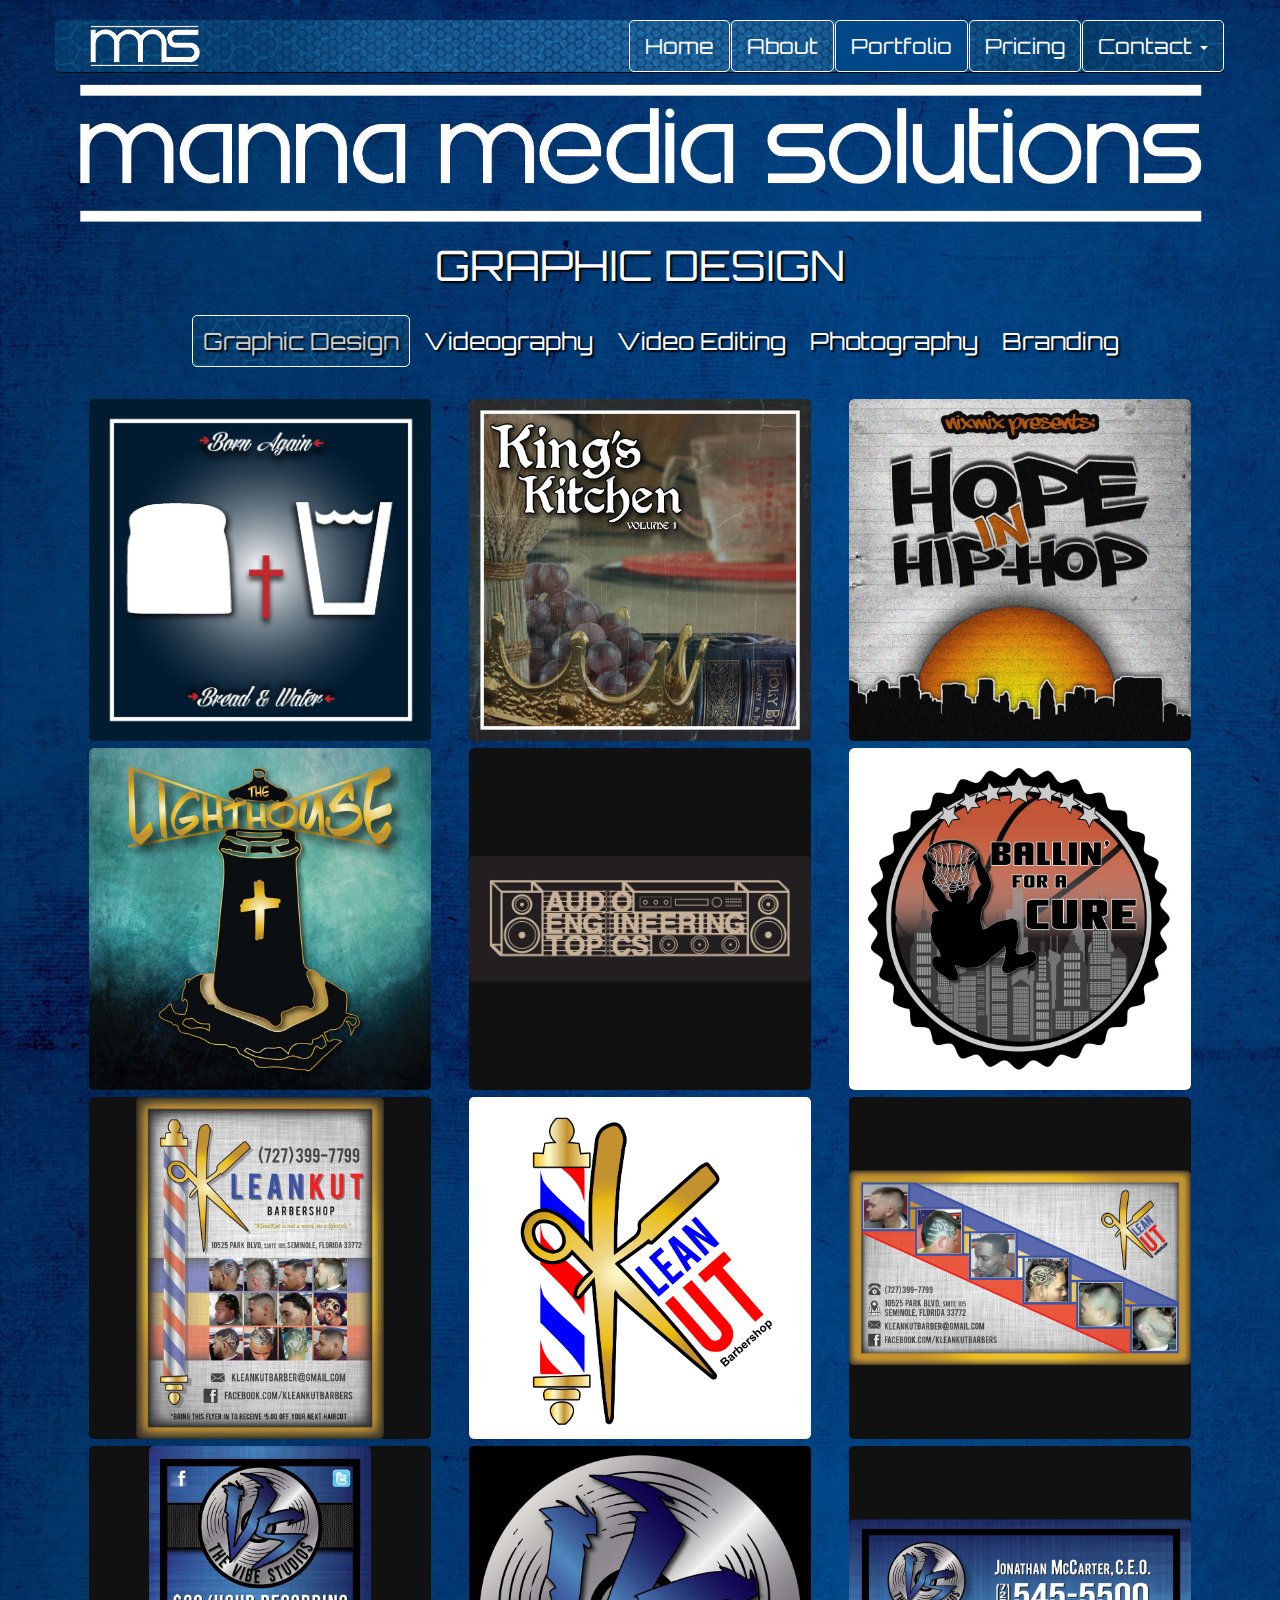
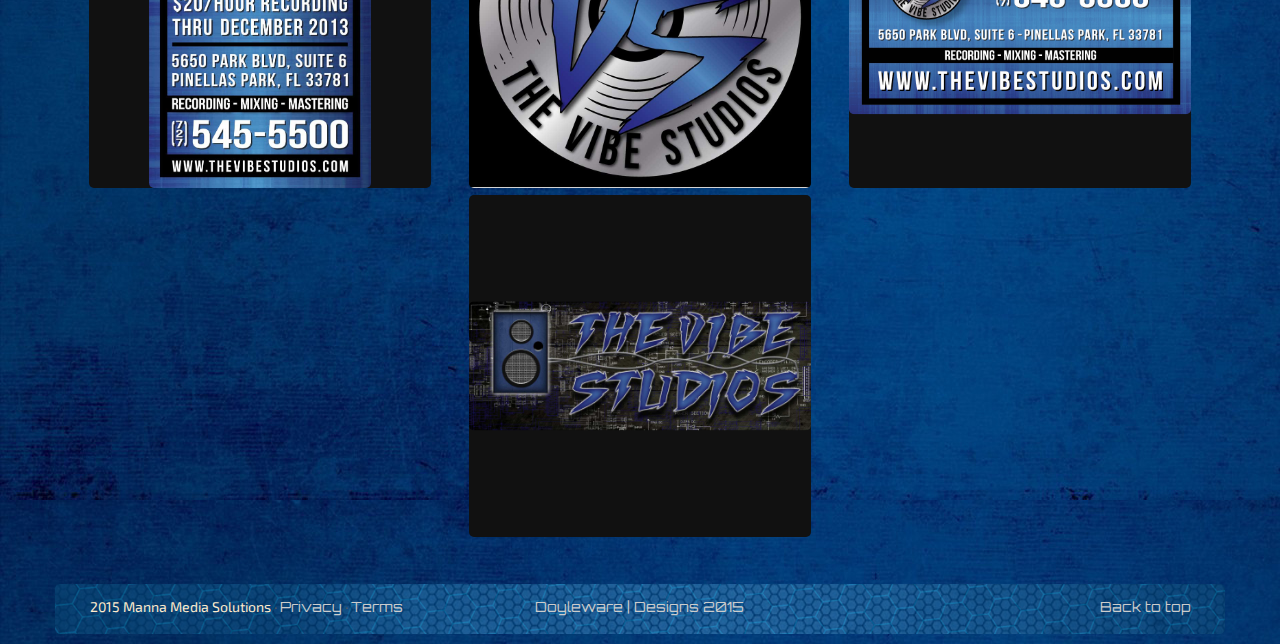
<file: Portfolio.html>
<!DOCTYPE html>
<html>
	<head>		
		<meta charset="utf-8">
		<meta http-equiv="X-UA-Compatible" content="IE=edge">
		<meta name="viewport" content="width=device-width, initial-scale=1">
		<meta name="description" content="Video and audio editing solutions - Extraordinary rates for extraordinary services!">
		<meta name="author" content="DoylewareDesigns.com">		
		<link rel="shortcut icon" href="favicon.ico" type="image/x-icon" />
		<link rel="apple-touch-icon" href="apple-touch-icon.png" />

		<title>MMS-Portfolio</title>

		<meta name="keywords" content="graphic design, videography, video editing, video conversion, motion graphics, animation, photography, photo editing, audio mixing, audio mastering, dvd publishing">
		
		<meta name="The MMS Portfolio" content="This is a collection of work created by Manna Media Solutions." />

		<!-- Twitter Card data -->
		<meta name="twitter:card" content="summary_large_image">
		<meta name="twitter:site" content="@mannamediasolut">
		<meta name="twitter:title" content="MMS">
		<meta name="twitter:description" content="Manna Media Solutions - A collection of our work.">	
		<meta name="twitter:creator" content="@mannamediasolut">

		<!-- Twitter Summary card images must be at least 120x120px -->
		<meta name="twitter:image" content="http://www.mannamediasolutions.com/img/og-twitter-image.png">

		<!-- Open Graph data -->
		<meta property="og:title" content="Affordable Multimedia Services" />
		<meta property="og:type" content="article" />
		<meta property="og:url" content="http://mannamediasolutions.com/portfolio.html" />
		<meta property="og:image" content="http://www.mannamediasolutions.com/img/og-twitter-image.png" />
		<meta property="og:description" content="Manna Media Solutions - Extraordinary rates for extraordinary services!" /> 
		<meta property="og:site_name" content="Manna Media Solutions" />
		<meta property="fb:admins" content="1103880607" />

		<!-- Bootstrap core CSS -->
		<link href="css/bootstrap.css" rel="stylesheet">		

		<!-- HTML5 shim and Respond.js for IE8 support of HTML5 elements and media queries -->
		<!--[if lt IE 9]>
		<script src="https://oss.maxcdn.com/html5shiv/3.7.2/html5shiv.min.js"></script>
		<script src="https://oss.maxcdn.com/respond/1.4.2/respond.min.js"></script>
		<![endif]-->

		<!-- Custom styles for this template -->
		<link href='http://fonts.googleapis.com/css?family=Dancing+Script:700|Orbitron:500|Exo+2' rel='stylesheet' type='text/css'>
		<link href="css/carousel.css" rel="stylesheet">
		<link rel="stylesheet" href="css/jquery.fancybox-buttons.css">		
		<link rel="stylesheet" href="css/jquery.fancybox.css">
		<link rel="stylesheet" href="css/style.css">
	</head>
		<!-- NAVBAR
================================================== -->
	<body>
		<div class="navbar-wrapper">
			<div class="container">
				<nav class="navbar navbar-inverse navbar-static-top">					
					<div class="navbar-header">
						<button type="button" class="navbar-toggle collapsed" data-toggle="collapse" data-target="#navbar" aria-expanded="false" aria-controls="navbar">
							<span class="sr-only">Toggle navigation</span>
							<span class="icon-bar"></span>
							<span class="icon-bar"></span>
							<span class="icon-bar"></span>
						</button>
						<a class="navbar-brand" href="Index.html"><img id="brand" src="img/MannaMedia_Logo-white.png"></a>
					</div>
					<div id="navbar" class="navbar-collapse collapse pull-right">
						<ul class="nav navbar-nav">
							<li><a href="index.html">Home</a></li>
							<li><a href="About.html">About</a></li>								
							<li class="active"><a href="Portfolio.html">Portfolio</a></li>
							<li><a href="Rates.html">Pricing</a></li>
							<li class="dropdown">
								<a href="#" class="dropdown-toggle" data-toggle="dropdown" role="button" aria-expanded="false">Contact <span class="caret"></span></a>
								<ul class="dropdown-menu" role="menu">	
									<li class="dropdown-li nohover"><a class="dropdown-a" href="Contact.html">Contact Us</a></li>
									<li class="divider"></li>
									<li class="divider-title nohover">Or Follow Us On:</li>
									<li class="divider"></li>
									<li class="dropdown-li nohover"><a class="pull-left dropdown-a" href="https://www.facebook.com/mannamediasolutions?fref=ts" target="_blank">Facebook</a><img class="li-logo pull-right" src="img/facebook-glossy.png"></li>
									<li class="dropdown-li nohover"><a class="pull-left dropdown-a" href="https://www.youtube.com/user/mannamediasolutions" target="_blank">YouTube</a><img class="li-logo pull-right" src="img/youtube-glossy.png"></li>									
								</ul>
							</li>
						</ul>
					</div>					
				</nav>
			</div>
		</div>
		<div id="manna">
			<div id="manna-container">		
				<img src="img/Manna-Media.png"/>
			</div><!-- /.manna -->
		</div>
		<div class="clearfix"></div>	

	<!-- Portfolio
	    ================================================== -->
	    	    		
		<div class="container">			
			<div class="col-lg-12 center" id="heading">Graphic Design</div>			
			<div class="row">		
				<div class="portfolio-nav col-md-12 center">
					<ul id="portfolio-nav-ul">						
						<li class="portfolio-nav-li current"><a class="portfolio-nav-a" href="#">Graphic Design</a></li>
						<li class="portfolio-nav-li"><a class="portfolio-nav-a" href="#">Videography</a></li>
						<li class="portfolio-nav-li"><a class="portfolio-nav-a" href="#">Video Editing</a></li>
						<li class="portfolio-nav-li"><a class="portfolio-nav-a" href="#">Photography</a></li>
						<li class="portfolio-nav-li"><a class="portfolio-nav-a" href="#">Branding</a></li>
					</ul>
				</div>
			</div>					
			<div class="row">	
				<div class="portfolio-thumbs col-md-12 center">
					<ul class="flex-container" id="gallery">  

						<li class="gallery-li flex-item photography"><a class="fancybox fancybox-thumb" data-fancybox-type="image" rel="gallery fancybox-thumb" href="img/portfolio/Photography/Green-Beans.jpg"><img class="fancybox-thumbs" src="img/portfolio/Photography/Green-Beans.jpg" alt=""/></a></li>

						<li class="gallery-li flex-item photography"><a class="fancybox fancybox-thumb" data-fancybox-type="image" rel="gallery fancybox-thumb" href="img/portfolio/Photography/Tomatoes.jpg"><img class="fancybox-thumbs set-height" data-fancybox-width="500" data-fancybox-height="200" src="img/portfolio/Photography/Tomatoes.jpg" alt=""/></a></li>

						<li class="gallery-li flex-item photography"><a class="fancybox fancybox-thumb" data-fancybox-type="image" rel="gallery fancybox-thumb" href="img/portfolio/Photography/Butterfly.jpg"><img class="fancybox-thumbs" data-fancybox-width="500" data-fancybox-height="200" src="img/portfolio/Photography/Butterfly.jpg" alt=""/></a></li>

				                <li class="gallery-li flex-item photography"><a class="fancybox fancybox-thumb" data-fancybox-type="image" rel="gallery fancybox-thumb" href="img/portfolio/Photography/IMG_0053.JPG"><img class="fancybox-thumbs" data-fancybox-width="500" data-fancybox-height="200" src="img/portfolio/Photography/IMG_0053.JPG" alt=""/></a></li>
				                
				                <li class="gallery-li flex-item photography"><a class="fancybox fancybox-thumb" data-fancybox-type="image" rel="gallery fancybox-thumb" href="img/portfolio/Photography/IMG_0405.JPG"><img class="fancybox-thumbs" data-fancybox-width="500" data-fancybox-height="200" src="img/portfolio/Photography/IMG_0405.JPG" alt=""/></a></li>

				                <li class="gallery-li flex-item photography"><a class="fancybox fancybox-thumb" data-fancybox-type="image" rel="gallery fancybox-thumb" href="img/portfolio/Photography/IMG_0790.JPG"><img class="fancybox-thumbs" data-fancybox-width="500" data-fancybox-height="200" src="img/portfolio/Photography/IMG_0790.JPG" alt=""/></a></li>

				                <li class="gallery-li flex-item photography"><a class="fancybox fancybox-thumb" data-fancybox-type="image" rel="gallery fancybox-thumb" href="img/portfolio/Photography/IMG_5250.JPG"><img class="fancybox-thumbs" data-fancybox-width="500" data-fancybox-height="200" src="img/portfolio/Photography/IMG_5250.JPG" alt=""/></a></li>

				                <li class="gallery-li flex-item photography"><a class="fancybox fancybox-thumb" data-fancybox-type="image" rel="gallery fancybox-thumb" href="img/portfolio/Photography/SUN.jpg"><img class="fancybox-thumbs" data-fancybox-width="500" data-fancybox-height="200" src="img/portfolio/Photography/SUN.jpg" alt=""/></a></li>

				                <li class="gallery-li flex-item photography"><a class="fancybox fancybox-thumb" data-fancybox-type="image" rel="gallery fancybox-thumb" href="img/portfolio/Photography/Untitled-1.jpg"><img class="fancybox-thumbs" data-fancybox-width="500" data-fancybox-height="200" src="img/portfolio/Photography/Untitled-1.jpg" alt=""/></a></li>

				                <li class="gallery-li flex-item video-editing"><a class="fancybox-media video fancybox-thumb" data-fancybox-type="iframe" data-title="Holistic Therapy Collars" rel="gallery fancybox-thumb" href="https://www.youtube.com/watch?v=oPhrpT1NC58?&amp;autoplay=1"><img class="fancybox-thumbs" src="img/portfolio/VideoEditing/Hollistic-Dog-Collars.jpg" alt=""/></a></li>

				                <li class="gallery-li flex-item video-editing"><a class="fancybox-media video fancybox-thumb" data-fancybox-type="iframe" data-title="Buyer's Region" rel="gallery fancybox-thumb" href="https://www.youtube.com/watch?v=vnE9WEV2wSQ?&amp;autoplay=1"><img class="fancybox-thumbs" src="img/portfolio/VideoEditing/Buyers-Region.jpg" alt=""/></a></li>

				                <li class="gallery-li flex-item video-editing"><a class="fancybox-media video fancybox-thumb" data-fancybox-type="iframe" data-title="A Little Faith Ministries" rel="gallery fancybox-thumb" href="https://www.youtube.com/watch?v=WwgD2dbRoWc?&amp;autoplay=1"><img class="fancybox-thumbs" src="img/portfolio/VideoEditing/A-Little-Faith-Ministries.jpg" alt=""/></a></li>

				                <li class="gallery-li flex-item video-editing videography"><a class="fancybox-media video fancybox-thumb" data-fancybox-type="iframe" data-title="Monica Arcila Tribute" rel="gallery fancybox-thumb" href="https://www.youtube.com/watch?v=5GEBqh7T1no?&amp;autoplay=1"><img class="fancybox-thumbs" src="img/portfolio/VideoEditing/Graduation-Video.jpg" alt=""/></a></li>

				                <li class="gallery-li flex-item video-editing videography"><a class="fancybox-media video fancybox-thumb" data-fancybox-type="iframe" data-title="FitnessRx Studios" rel="gallery fancybox-thumb" href="https://www.youtube.com/watch?v=oxb1pSkjp7w?&amp;autoplay=1"><img class="fancybox-thumbs" src="img/portfolio/VideoEditing/RX-Fitness-Studios.jpg" alt=""/></a></li>

				                <li class="gallery-li flex-item video-editing videography"><a class="fancybox-media video fancybox-thumb" data-fancybox-type="iframe" data-title="Hood Chiropractic" rel="gallery fancybox-thumb" href="https://www.youtube.com/watch?v=M6RToAS6P94?&amp;autoplay=1"><img class="fancybox-thumbs" src="img/portfolio/VideoEditing/Baby-Formula.jpg" alt=""/></a></li>

				                <li class="gallery-li flex-item video-editing videography"><a class="fancybox-media video fancybox-thumb" data-fancybox-type="iframe" data-title="Emboss Webworks" rel="gallery fancybox-thumb" href="https://www.youtube.com/watch?v=yNy-Sq7NHKo?&amp;autoplay=1"><img class="fancybox-thumbs" src="img/portfolio/VideoEditing/Emboss-Webworks.jpg" alt=""/></a></li>

				                <li class="gallery-li flex-item graphic-design"><a class="fancybox fancybox-thumb" data-title="&quot;Bread & Water&quot; by Born Again" data-desc="This is a cover for a mixtape that my brother in Christ released in early 2015. The cross in the image has a double meaning, being used a plus sign. Jesus said, &quot;I came that they may have life and have it abundantly.&quot;For this project, I used Adobe Illustrator cs6 and created all the vector art from scratch." data-fancybox-type="image" rel="gallery fancybox-thumb" href="img/portfolio/GraphicDesign/Born-Again---Bread-&-Water.jpg"><img class="fancybox-thumbs" data-fancybox-width="500" data-fancybox-height="200" src="img/portfolio/GraphicDesign/Born-Again---Bread-&-Water.jpg" alt=""/></a></li>

				                <li class="gallery-li flex-item design graphic-design"><a class="fancybox fancybox-thumb" data-title="&quot;Kings Kitchen&quot; by Barz" data-desc="This is a cover for a mixtape that my brother in Christ has been working on. I took the photo of boiling water on a Canon Rebel t3i. It is in the background and blurred out to represent his past life of drug dealing. I cropped and edited the foreground images to make them appear to be on the stove top, representing his new life with Christ. I used Adobe Photoshop and Illustrator cs6." data-fancybox-type="image" rel="gallery fancybox-thumb" href="img/portfolio/GraphicDesign/Front-(RGB).jpg"><img class="fancybox-thumbs" src="img/portfolio/GraphicDesign/Front-(RGB).jpg" alt=""/></a></li>			                

				                <li class="gallery-li flex-item design graphic-design"><a class="fancybox fancybox-thumb" data-title="&quot;Hope In Hip-Hop&quot; Presented by nixmix" data-desc="I am a huge music lover so I decided to put together this compilation album of free Christian hip-hop songs. I created the sun and cityline from scratch in Adobe Photoshop cs5. The sun is rising over the city, which is similiar to the Son of God rising for His people. There is always hope in Him." data-fancybox-type="image" rel="gallery fancybox-thumb" href="img/portfolio/GraphicDesign/NiXMiX---Hope-In-Hip-Hop.jpg"><img class="fancybox-thumbs" src="img/portfolio/GraphicDesign/NiXMiX---Hope-In-Hip-Hop.jpg"/></a></li>

				                <li class="gallery-li flex-item design graphic-design"><a class="fancybox fancybox-thumb" data-title="The Lighthouse" data-desc="My friend and I started a young adults group in 2014. This was the logo I came up with. Jesus said &quot;You are the light of the world. A city set on a hill cannot be hidden.&quot; I designed this using Adobe Illustrator cs6." data-fancybox-type="image" rel="gallery fancybox-thumb" href="img/portfolio/GraphicDesign/Profile-Picture.jpg"><img class="fancybox-thumbs" src="img/portfolio/GraphicDesign/Profile-Picture.jpg"/></a></li>			                

				                <li class="gallery-li flex-item design graphic-design"><a class="fancybox fancybox-thumb" data-title="Audio Engineering Topics" data-desc="I designed this Facebook cover photo for a project my buddy had. I used Adobe Illustrator cs6, creating from scratch. I love making vector images!" data-fancybox-type="image" rel="gallery fancybox-thumb" href="img/portfolio/GraphicDesign/cover_photo(2).jpg"><img class="fancybox-thumbs" src="img/portfolio/GraphicDesign/cover_photo(2).jpg"/></a></li>

						<li class="gallery-li flex-item design graphic-design"><a class="fancybox fancybox-thumb" data-title="
						Ballin' For A Cure" data-desc="This is a logo for a non-profit organization to help fund cancer research. Money is raised through basketball tournaments. I used Adobe Illustrator cs6." data-fancybox-type="image" rel="gallery fancybox-thumb" href="img/portfolio/GraphicDesign/Logo.jpg"><img class="fancybox-thumbs" src="img/portfolio/GraphicDesign/Logo.jpg"/></a></li>

						
					                <li class="gallery-li flex-item graphic-design branding"><a class="fancybox fancybox-thumb"  data-title="Branded Flyer" data-desc="Branded flyer for a local barbershop.  Used illustrator and photoshop and blah blah." data-fancybox-type="image" rel="gallery fancybox-thumb" href="img/portfolio/GraphicDesign/Flyer2.jpg"><img class="fancybox-thumbs set-height" src="img/portfolio/GraphicDesign/Flyer2.jpg"/></a></li>

					                <li class="gallery-li flex-item design graphic-design branding"><a class="fancybox fancybox-thumb" data-fancybox-type="image" rel="gallery fancybox-thumb" href="img/portfolio/GraphicDesign/Klean Kuts 2.jpg"><img class="fancybox-thumbs" src="img/portfolio/GraphicDesign/Klean Kuts 2.jpg"/></a></li>

					                <li class="gallery-li flex-item design graphic-design branding"><a class="fancybox fancybox-thumb" data-fancybox-type="image" rel="gallery fancybox-thumb" href="img/portfolio/GraphicDesign/BizCard(Front).jpg"><img class="fancybox-thumbs" src="img/portfolio/GraphicDesign/BizCard(Front).jpg" alt=""/></a></li>                
				             	
					             	<li class="gallery-li flex-item design graphic-design branding"><a class="fancybox fancybox-thumb" data-fancybox-type="image" rel="gallery fancybox-thumb" href="img/portfolio/GraphicDesign/Flyer-(8x5).jpg"><img class="fancybox-thumbs set-height" src="img/portfolio/GraphicDesign/Flyer-(8x5).jpg"/></a></li>

							<li class="gallery-li flex-item design graphic-design branding"><a class="fancybox fancybox-thumb" data-fancybox-type="image" rel="gallery fancybox-thumb" href="img/portfolio/GraphicDesign/Vibe-Studios.jpg"><img class="fancybox-thumbs" src="img/portfolio/GraphicDesign/Vibe-Studios.jpg"/></a></li>			                

					                <li class="gallery-li flex-item design graphic-design branding"><a class="fancybox fancybox-thumb" data-fancybox-type="image" rel="gallery fancybox-thumb" href="img/portfolio/GraphicDesign/Business-Card---Side-B.jpg"><img class="fancybox-thumbs" src="img/portfolio/GraphicDesign/Business-Card---Side-B.jpg"/></a></li>

					                <li class="gallery-li flex-item design graphic-design branding"><a class="fancybox fancybox-thumb" data-fancybox-type="image" rel="gallery fancybox-thumb" href="img/portfolio/GraphicDesign/Facebook-Cover-Photo.jpg"><img class="fancybox-thumbs" src="img/portfolio/GraphicDesign/Facebook-Cover-Photo.jpg"/></a></li>
				             					                
		           		</ul>
		        	</div>
			</div>
		</div>
		</div>	
		<div class="clearfix"></div>
		<!-- FOOTER -->
		<footer class="footer">
			<div class="container">
				<p class="col-md-4" id="copyright"><span class=" copyright">2015 Manna Media Solutions </span> &middot; <a href="#">Privacy</a> &middot; <a href="#">Terms</a></p>				
				<p class="col-md-4" id="designer"><a href="doyleware.com">Doyleware | Designs 2015</a></p>
				<p class="col-md-4" id="back-to-top"><a href="#">Back to top</a></p>
			</div>
		</footer>
		

		<!-- Bootstrap core JavaScript
		================================================== -->
		<!-- Placed at the end of the document so the pages load faster -->
		<script src="https://ajax.googleapis.com/ajax/libs/jquery/2.1.3/jquery.min.js"></script>
		<script type="text/javascript" src="js/bootstrap.min.js"></script>
		<script type="text/javascript" src="js/portfolio.js"></script>

		<!-- Fancybox 2 JS -->
	        <!-- Add fancyBox -->
	        <script type="text/javascript" src="js/fancybox/jquery.fancybox.pack.js?v=2.1.5"></script>
	        <!-- Optionally add helpers - button, thumbnail and/or media -->
	        <script type="text/javascript" src="js/fancybox/jquery.fancybox-buttons.js?v=1.0.5"></script>
	        <script type="text/javascript" src="js/fancybox/jquery.fancybox-media.js?v=1.0.6"></script>
	        <script type="text/javascript" src="js/fancybox/jquery.fancybox-thumbs.js?v=1.0.7"></script>

	        <script type="text/javascript">
	            $(document).ready(function() {
	                $(".fancybox").fancybox();

	                $(".video").click(function() {
	                    $.fancybox({
	                        'padding'		: 15,
	                        'autoScale'		: false,
	                        'transitionIn'	: 'none',
	                        'transitionOut'	: 'none',
	                        'title'			: this.title,
	                        'width'		: 800,
	                        'height'		: 600,
	                        'href'			: this.href.replace(new RegExp("watch\\?v=", "i"), 'v/'),
	                        'type'			: 'swf',
	                        'swf'			: {
	                            'wmode'		: 'transparent',
	                            'allowfullscreen'	: 'true'
	                        }
	                    });

	                    return false;
	                });                
	            });
	        </script>

		<!-- IE10 viewport hack for Surface/desktop Windows 8 bug -->
		<!-- <script src="../../assets/js/ie10-viewport-bug-workaround.js"></script> -->
	</body>
</html>
</file>
<file: css/carousel.css>
/* GLOBAL STYLES
-------------------------------------------------- */
/* Padding below the footer and lighter body text */

body {
  padding-bottom: 40px;
  color: #5a5a5a;

  
}





/* CUSTOMIZE THE CAROUSEL
-------------------------------------------------- */

/* Carousel base class */
.carousel {
  
  margin-top: 11px;
  
  margin-bottom: 0x;

}
/* Since positioning the image, we need to help out the caption */
.carousel-caption {
  z-index: 10;
}

/* Declare heights because of positioning of img element */
.carousel .item {
  height: 500px;
  background-color: #777;
  height: auto;
  

}





/* MARKETING CONTENT
-------------------------------------------------- */

/* Center align the text within the three columns below the carousel */
.marketing .col-lg-4 {
  margin-bottom: 20px;
  text-align: center;
}
.marketing h2 {
  font-weight: normal;
}
.marketing .col-lg-4 p {
  margin-right: 10px;
  margin-left: 10px;
}


/* Featurettes
------------------------- */

.featurette-divider {
  margin: 80px 0; /* Space out the Bootstrap <hr> more */
}

/* Thin out the marketing headings */
.featurette-heading {
  font-weight: 300;
  line-height: 1;
  letter-spacing: -1px;
}


/* RESPONSIVE CSS
-------------------------------------------------- */

@media (min-width: 768px) {
  /* Navbar positioning foo */
  .navbar-wrapper {
   /* margin-top: 20px;*/
  }
  .navbar-wrapper .container {
    padding-right: 15px;
    padding-left: 15px;
  }
  .navbar-wrapper .navbar {
    padding-right: 0;
    padding-left: 0;
  }

  /* The navbar becomes detached from the top, so we round the corners */
  .navbar-wrapper .navbar {
    border-radius: 4px;
  }

  /* Bump up size of carousel content */
  .carousel-caption p {
    margin-bottom: 20px;
    font-size: 21px;
    line-height: 1.4;
  }

  .featurette-heading {
    font-size: 50px;
  }
}

@media (min-width: 992px) {
  .featurette-heading {
    margin-top: 120px;
  }
}
</file>
<file: css/style.css>
/*---------------------------------------------------------------- Global ----------------------------------------------------------------*/
/* line 9, ../sass/style.scss */
html {
  position: relative;
  min-height: 100%;
}

/* line 14, ../sass/style.scss */
body {
  /* Margin bottom by footer height */
  margin-bottom: 60px;
  /*background: #777777;*/
  font-family: 'Exo 2', sans-serif;
  background-image: url(../img/background-blue.jpg);
}

/* line 22, ../sass/style.scss */
a {
  font-family: 'Orbitron', sans-serif;
  color: #ccc;
}

/* line 28, ../sass/style.scss */
.clearfix {
  clear: both;
}

/* line 32, ../sass/style.scss */
.hidden-tags {
  visibility: hidden;
  position: absolute;
}

/*---------------------------------------------------------------- Navigation ----------------------------------------------------------------*/
/* CUSTOMIZE THE NAVBAR
-------------------------------------------------- */
/* Special class on .container surrounding .navbar, used for positioning it into place. */
/* line 43, ../sass/style.scss */
.navbar-wrapper {
  position: absolute;
  top: 0;
  right: 0;
  left: 0;
  z-index: 20;
}

/* Flip around the padding for proper display in narrow viewports */
/* line 53, ../sass/style.scss */
.navbar-wrapper > .container {
  padding-right: 0;
  padding-left: 0;
}

/* line 58, ../sass/style.scss */
.navbar-wrapper .navbar {
  border-radius: 5px;
  padding-left: 15px;
  margin-top: 20px;
}

/* line 64, ../sass/style.scss */
.navbar-wrapper .navbar .container {
  width: auto;
}

/* line 68, ../sass/style.scss */
.navbar-static-top {
  width: 100%;
  background-image: url(../img/honeycomb.png);
  background-size: cover;
}

/* line 76, ../sass/style.scss */
.navbar-wrapper {
  position: absolute;
  top: 0;
  right: 0;
  left: 0;
  z-index: 20;
}

/* line 84, ../sass/style.scss */
.navbar-header a {
  padding: 0;
  margin: 0;
}

/* line 89, ../sass/style.scss */
#brand {
  margin-top: 2px;
  margin-left: 10px;
}

/* line 95, ../sass/style.scss */
.nav li {
  margin-right: 1px;
  border: 1px solid #fff;
  border-radius: 5px;
}

/* line 102, ../sass/style.scss */
.navbar-inverse .navbar-nav > .active > a {
  opacity: 1 !important;
  font-weight: normal !important;
}

/* line 107, ../sass/style.scss */
.nav li:not(.nohover):hover {
  background-color: #024788;
  color: #ccc !important;
  border: 1px solid #fff;
  border-radius: 5px;
  font-weight: normal;
  text-decoration: none;
}

/* line 117, ../sass/style.scss */
li.dropdown:hover {
  background-color: #024788 !important;
}

/* line 121, ../sass/style.scss */
.navbar-nav li a {
  color: #fff !important;
  text-transform: capitalize !important;
  font-family: 'Orbitron', sans-serif;
  font-size: 1.5em;
}

/* line 128, ../sass/style.scss */
.li-logo {
  width: 30px;
  height: auto;
  background-color: inherit;
}

/* line 134, ../sass/style.scss */
.dropdown-menu .dropdown-a, .dropdown-menu .divider-title {
  color: #262626;
  font-size: 1.1em;
  text-align: center;
  border: none;
}

/* line 142, ../sass/style.scss */
li.dropdown a {
  border-radius: 5px;
  background-color: #024788;
  background-image: url(../img/honeycomb.png);
}

/* line 148, ../sass/style.scss */
li.dropdown.open:hover {
  opacity: 1;
  border-radius: 5px;
  background-color: #024788;
}

/* line 154, ../sass/style.scss */
ul.dropdown-menu {
  background-color: #024788;
  background-image: url(../img/honeycomb.png);
  height: auto;
  border: solid 1px #fff;
  border-radius: 5px;
  border-top-right-radius: 5px !important;
}

/* line 163, ../sass/style.scss */
.dropdown-menu .dropdown-li {
  border: none;
  box-sizing: border-box;
}

/* line 168, ../sass/style.scss */
.dropdown-menu .dropdown-a {
  color: #fff;
}

/* line 172, ../sass/style.scss */
.dropdown-menu li.divider {
  color: #fff !important;
}

/* line 176, ../sass/style.scss */
.dropdown-menu .dropdown-a:hover {
  background-image: none;
  background-color: #fff !important;
  border-radius: 10px;
  color: #000 !important;
}

/* line 183, ../sass/style.scss */
.dropdown-menu li.divider-title {
  color: #fff;
}

/* line 187, ../sass/style.scss */
#index-statement {
  margin-top: 20px;
  padding: 10px 20px 20px 20px;
}

/*===========================================MMS BANNER ================================*/
/* line 197, ../sass/style.scss */
#manna {
  width: 90%;
  margin: auto;
  margin-top: 70px;
  margin-bottom: 0;
}

/* line 205, ../sass/style.scss */
#manna-container {
  width: 100%;
}

/* line 209, ../sass/style.scss */
#manna-container img {
  width: 100%;
}

/* line 213, ../sass/style.scss */
.carousel-caption a {
  font-family: 'Orbitron', sans-serif;
}

/*+++++++++++++++++++++++++++++++++++++++++++++ CONTENT ++++++++++++++++++++++++++++++++++++*/
/*--------------------------------------------------------------------------- Contact ---------------------------------------------------------------*/
/* line 222, ../sass/style.scss */
.content-container {
  background-color: #fff;
  box-shadow: inset 0 0 20px #000;
  border-radius: 10px;
  color: #191919;
  text-align: center;
}

/* line 232, ../sass/style.scss */
#contact-content {
  margin-top: 20px;
  margin-bottom: 30px;
  padding: 20px;
}

/* line 239, ../sass/style.scss */
#mms-contact {
  margin-top: 0;
  padding: 0 20px 0 20px;
}

/* line 245, ../sass/style.scss */
#contactform {
  padding: 20px;
}

/* line 249, ../sass/style.scss */
#contactform label {
  margin-top: 20px;
  font-size: 1.5em;
}

/* line 254, ../sass/style.scss */
#contactform input {
  font-size: 1.5em;
  border-radius: 10px;
  text-align: center;
  width: 90%;
}

/* line 261, ../sass/style.scss */
#contactform textarea {
  font-size: 1.5em;
  border-radius: 10px;
  width: 90%;
}

/* line 267, ../sass/style.scss */
#submit {
  font-size: 1.5em;
  border-radius: 10px;
  margin-top: 20px;
  font-weight: bold;
  font-family: 'Orbitron', sans-serif;
}

/* line 275, ../sass/style.scss */
#submit:hover {
  box-shadow: 0 0 10px #013768;
}

/* line 279, ../sass/style.scss */
#submit:active {
  box-shadow: inset 0 0 10px #013768;
}

/*---------------------------------------------------------------------------- Pricing ---------------------------------------------------------------*/
/* line 284, ../sass/style.scss */
#pricing-left {
  margin-bottom: 20px;
}

/* line 287, ../sass/style.scss */
#pricing-content p {
  font-size: 1.5em;
  padding-top: 0;
  padding-bottom: 10px;
  cursor: default;
}

/* line 294, ../sass/style.scss */
#service-content {
  margin-top: 20px;
  padding: 5px;
}

/* line 299, ../sass/style.scss */
#pricing-content h1 {
  padding-bottom: 0;
  margin-bottom: 0;
  padding-top: 10px;
  cursor: default;
  font-size: 2em;
  font-weight: bold;
}

/* line 308, ../sass/style.scss */
div#mms-pricing {
  margin-top: 0;
  padding: 10px 20px 10px 20px;
  margin-bottom: 5px;
}

/* line 314, ../sass/style.scss */
#pricing-content a {
  font-size: 1.8em;
  color: #191919;
  text-decoration: none;
}

/* line 321, ../sass/style.scss */
#pricing-content span {
  font-size: 1.5em;
}

/* line 325, ../sass/style.scss */
#pricing-content a:hover {
  color: #053F75;
}

/* line 329, ../sass/style.scss */
td {
  font-size: 1.5em;
}

/* line 333, ../sass/style.scss */
th {
  text-align: center;
  font-size: 1.5em;
}

/* line 338, ../sass/style.scss */
caption {
  font-size: 2em;
  font-weight: bold;
}

/* line 343, ../sass/style.scss */
#pricing-content {
  margin-bottom: 10px;
}

/* line 348, ../sass/style.scss */
.pricing-disclaimer {
  color: #ccc;
  text-align: center;
}

/* line 353, ../sass/style.scss */
#paypal-button form {
  text-align: center;
  width: 100%;
}

/* line 358, ../sass/style.scss */
#paypal-button form input {
  margin-bottom: 10px;
}

/*--------------------------------------------------------------------------- Portfolio -------------------------------------------------------------*/
/* line 366, ../sass/style.scss */
#heading {
  text-align: center;
  margin-bottom: 30px;
  font-size: 3em;
  font-family: 'Orbitron', sans-serif;
  text-transform: uppercase;
  color: #fff;
  text-shadow: 2px 2px 2px #000;
}

/* line 376, ../sass/style.scss */
#portfolio-nav {
  width: 100%;
  text-align: center;
}

/* line 381, ../sass/style.scss */
#portfolio-nav-ul {
  font-size: 1.3em;
  margin-bottom: 20px;
  text-align: center;
}

/* line 387, ../sass/style.scss */
.portfolio-nav-li {
  list-style: none;
  padding: 0;
  margin-bottom: 20px;
  display: inline-block;
  text-align: center;
}

/* line 396, ../sass/style.scss */
.portfolio-nav-a {
  color: #fff;
  padding: 10px;
  text-decoration: none !important;
  font-family: 'Orbitron', sans-serif;
  font-size: 1.3em;
  text-shadow: 2px 2px 2px #000;
}

/* line 405, ../sass/style.scss */
.portfolio-nav-li.current a, .portfolio-nav-a:hover {
  color: #ccc !important;
  border: 1px solid #fff;
  background: #024788 url(../img/honeycomb.png);
  border-radius: 5px;
}

/* line 413, ../sass/style.scss */
#gallery {
  list-style: none;
  margin: 0;
  padding: 0;
}

/* line 419, ../sass/style.scss */
.gallery-li {
  float: left;
  width: 30%;
  /*-- size of thumbs --*/
  padding: 0;
  cursor: pointer;
  box-sizing: border-box;
  margin: 0 auto 7px auto;
  position: relative;
  border-radius: 5px;
  overflow: hidden;
  background-color: #111;
  text-align: center;
}

/* line 434, ../sass/style.scss */
#gallery img {
  display: inline-block;
  width: 100%;
  border-radius: 5px;
  position: relative;
  top: 50%;
  -webkit-transform: translateY(-50%);
  -moz-transform: translateY(-50%);
  -ms-transform: translateY(-50%);
  -o-transform: translateY(-50%);
  transform: translateY(-50%);
}

/* line 447, ../sass/style.scss */
.set-height {
  height: 100%;
  width: auto !important;
}

/*overlay style */
/* line 458, ../sass/style.scss */
.overlay {
  display: none;
  background: #024788 url(../img/Hover-image.jpg) no-repeat top left;
  background-size: cover;
  color: #fff;
  position: absolute;
  top: 0;
  left: 0;
  z-index: 100;
  width: 100%;
  height: 100%;
  padding: 20px;
  border-radius: 5px;
  box-sizing: border-box;
  pointer-events: none;
  text-align: center;
}

/* line 477, ../sass/style.scss */
.overlay h3 {
  margin: 0;
  padding: 0;
}

/* line 482, ../sass/style.scss */
.fancybox-nav {
  width: 60px;
}

/* line 486, ../sass/style.scss */
.fancybox-nav span {
  visibility: visible;
}

/* line 490, ../sass/style.scss */
.fancybox-next {
  right: 50px;
}

/* line 494, ../sass/style.scss */
.fancybox-prev {
  left: 50px;
}

/*----------------------------------------------------------------------------- About ---------------------------------------------------------------*/
/* line 501, ../sass/style.scss */
#photo-container {
  width: 100%;
  text-align: center;
}

/* line 506, ../sass/style.scss */
#photo {
  border-radius: 10px;
  margin: 20px auto 30px auto;
  width: 80%;
}

/* line 513, ../sass/style.scss */
#about {
  width: 90%;
  margin: 0 auto;
  font-size: 1.5em;
  padding: 20px 0;
}

/* line 523, ../sass/style.scss */
#signature {
  font-family: 'Dancing Script', cursive;
}

/* line 527, ../sass/style.scss */
#diploma {
  width: 100%;
  border: 4px solid black;
  border-radius: 5px;
  box-shadow: 2px 2px 5px black;
}

/*----------------------------------------------------------------------------- Thank You  ---------------------------------------------------------------*/
/* line 536, ../sass/style.scss */
#thanks {
  padding: 20px;
}

/*+++++++++++++++++++++++++++++++++++++++++++++++++++++++++++++++++++++++++++++++++++++++++*/
/*---------------------------------------------------------------- FOOTER ----------------------------------------------------------------*/
/* line 555, ../sass/style.scss */
.footer {
  position: absolute;
  bottom: 0;
  width: 100%;
  /* Set the fixed height of the footer here */
  height: 60px;
}

/* line 570, ../sass/style.scss */
.copyright {
  color: #FFEBCD;
}

/* line 574, ../sass/style.scss */
.footer .container {
  min-height: 50px;
  background-color: #222222;
  padding: 0 20px;
  border-radius: 5px;
  padding-top: 13px;
  background-image: url(../img/honeycomb.png);
}

/* line 584, ../sass/style.scss */
#designer {
  text-align: center;
}

/* line 589, ../sass/style.scss */
#back-to-top {
  text-align: right;
}

/* line 594, ../sass/style.scss */
.flex-container {
  display: -webkit-box;
  display: -moz-box;
  display: -ms-flexbox;
  display: -webkit-flex;
  display: flex;
  -webkit-box-direction: normal;
  -moz-box-direction: normal;
  -webkit-box-orient: horizontal;
  -moz-box-orient: horizontal;
  -webkit-flex-direction: row;
  -ms-flex-direction: row;
  flex-direction: row;
  -webkit-flex-wrap: wrap;
  -ms-flex-wrap: wrap;
  flex-wrap: wrap;
  -webkit-box-pack: start;
  -moz-box-pack: start;
  -webkit-justify-content: flex-start;
  -ms-flex-pack: start;
  justify-content: flex-start;
  -webkit-align-content: flex-start;
  -ms-flex-line-pack: start;
  align-content: flex-start;
  -webkit-box-align: start;
  -moz-box-align: start;
  -webkit-align-items: flex-start;
  -ms-flex-align: start;
  align-items: flex-start;
}

/*.flex-item:nth-child(19) {
  -webkit-box-ordinal-group: 1;
  -moz-box-ordinal-group: 1;
  -webkit-order: 0;
  -ms-flex-order: 0;
  order: 0;
  -webkit-box-flex: 0;
  -moz-box-flex: 0;
  -webkit-flex: 0 1 200px;
  -ms-flex: 0 1 200px;
  flex: 0 1 200px;
  -webkit-align-self: auto;
  -ms-flex-item-align: auto;
  align-self: auto;
}*/
/*+++++++++++++++++++++++++++++++++++++++++++++++++++++++++++++++++++++++++++++++++++++*/
/*-----------------------------------------------------------Media Querys-------------------------------------------------------------------*/
@media (max-width: 1225px) {
  /* line 646, ../sass/style.scss */
  .portfolio-nav-a {
    font-size: 1em;
  }

  /* line 650, ../sass/style.scss */
  .overlay p {
    font-size: .8em;
  }
}
@media (max-width: 1060px) {
  /* line 658, ../sass/style.scss */
  #portfolio-nav-ul {
    text-align: center;
  }

  /* line 661, ../sass/style.scss */
  .portfolio-nav-li {
    display: inline-block;
    padding: 0;
    margin: 5px;
  }

  /* line 668, ../sass/style.scss */
  .portfolio-nav-a {
    font-size: 1em;
    margin: 0;
  }

  /* line 674, ../sass/style.scss */
  div.portfolio-thumbs {
    width: 100%;
  }

  /* line 678, ../sass/style.scss */
  .overlay h3 {
    font-size: 1em;
  }

  /* line 682, ../sass/style.scss */
  .overlay p {
    font-size: .65em;
  }

  /* line 686, ../sass/style.scss */
  .flex-container {
    width: 100%;
    justify-content: center;
  }

  /* line 690, ../sass/style.scss */
  #gallery {
    margin: 0 auto;
  }

  /* line 693, ../sass/style.scss */
  .portfolio-nav {
    width: 100%;
    margin: 0 auto;
  }

  /* line 698, ../sass/style.scss */
  #portfolio-nav-ul {
    text-align: center;
    padding: 0;
  }

  /* line 705, ../sass/style.scss */
  .portfolio-nav-a:hover {
    border: 1px solid #fff;
    background: #024788 url(../img/honeycomb.png);
    box-sizing: border-box;
  }
}
@media (max-width: 1000px) {
  /* line 719, ../sass/style.scss */
  #copyright {
    text-align: center;
  }

  /* line 722, ../sass/style.scss */
  #designer {
    text-align: center;
  }

  /* line 725, ../sass/style.scss */
  #back-to-top {
    text-align: center;
  }
}
@media (max-width: 800px) {
  /*-------------------- Portfolio ------------------------------*/
  /* line 737, ../sass/style.scss */
  .gallery li {
    margin-left: 5px;
    margin-right: 5px;
  }

  /* line 742, ../sass/style.scss */
  .portfolio-nav-a {
    font-size: .8em;
    padding: 5px;
    margin: 0;
  }

  /* line 748, ../sass/style.scss */
  .overlay h3 {
    font-size: .8em;
  }

  /* line 752, ../sass/style.scss */
  .overlay p {
    display: none;
  }

  /* line 756, ../sass/style.scss */
  #heading {
    display: none;
  }

  /* line 761, ../sass/style.scss */
  #service-content td {
    font-size: 1em;
  }

  /*--------------------------------------------------------------*/
  /*----------------- Home -----------------------------------*/
  /* line 768, ../sass/style.scss */
  .carousel .item {
    height: auto;
  }

  /* line 772, ../sass/style.scss */
  #photo1 {
    content: url(../img/Camera-mobile.jpg);
  }

  /* line 776, ../sass/style.scss */
  #photo2 {
    content: url(../img/Lightbulb-mobile.jpg);
  }

  /* line 780, ../sass/style.scss */
  #photo3 {
    content: url(../img/Network-mobile.jpg);
  }
}
@media (max-width: 450px) {
  /* line 787, ../sass/style.scss */
  #service-content td {
    font-size: .8em;
  }

  /* line 791, ../sass/style.scss */
  #service-content th {
    font-size: 1em;
  }
}
</file>
